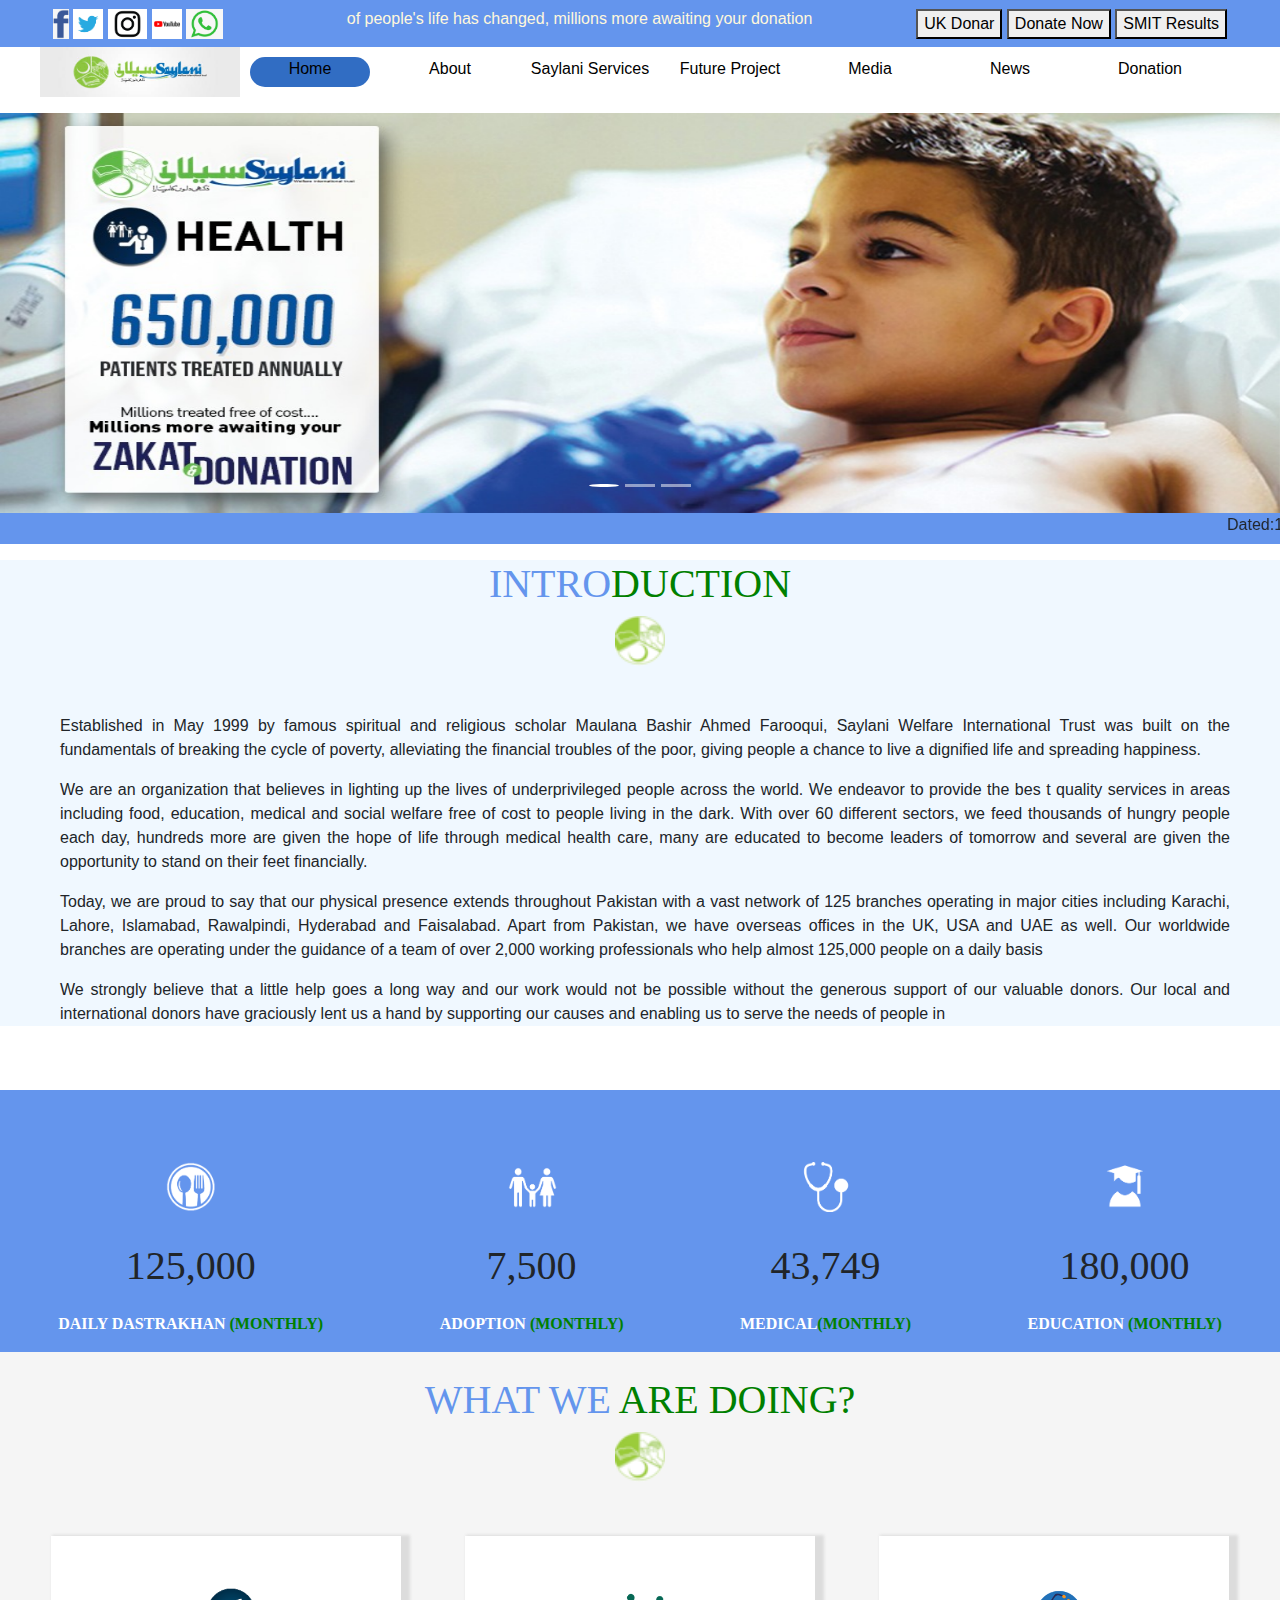
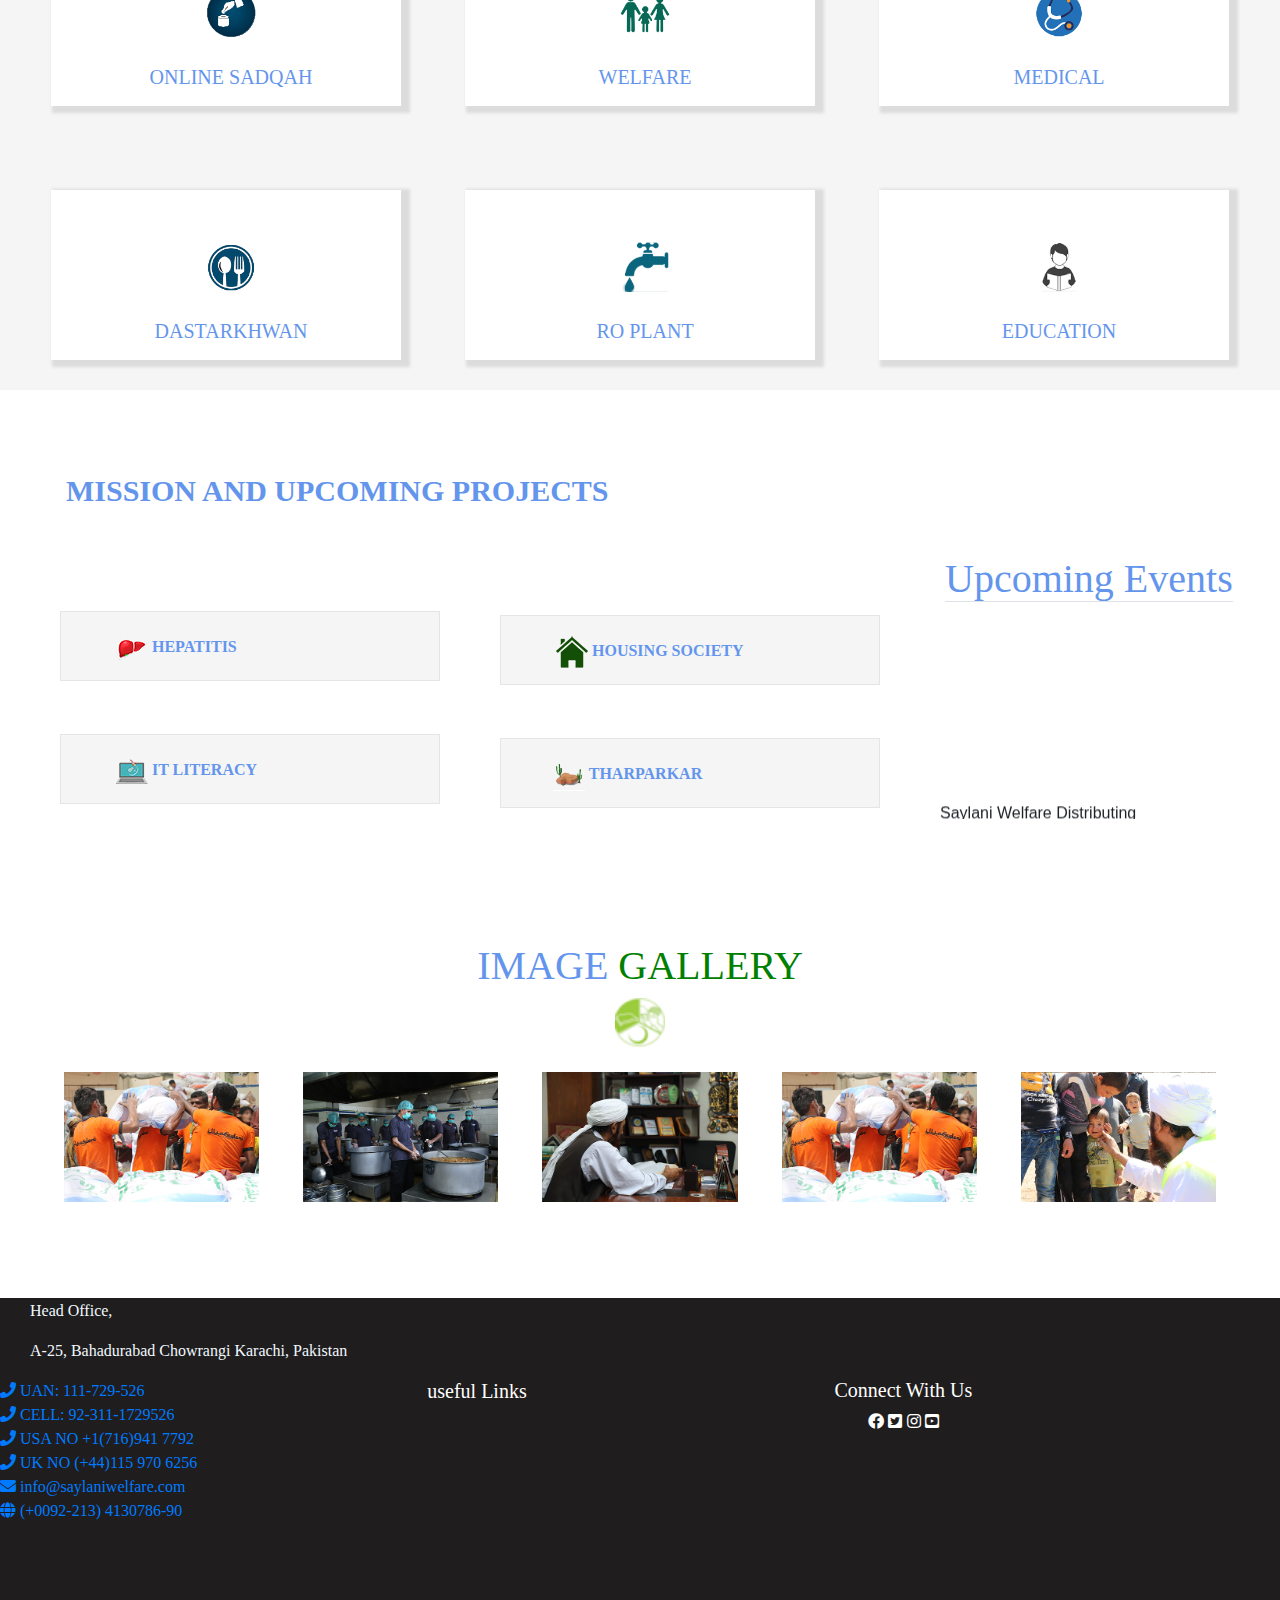
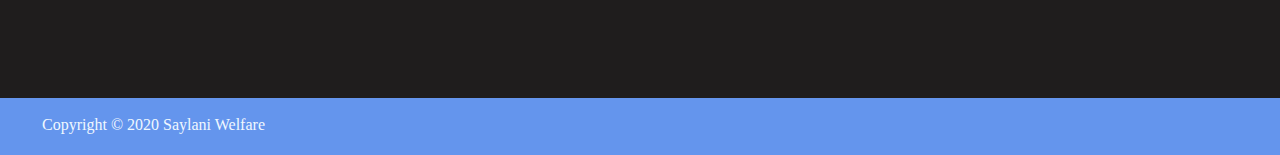
<file: index.html>
<!DOCTYPE html>
<html lang="en">
<head>
    <meta charset="UTF-8">
    <meta name="viewport" content="width=device-width, initial-scale=1.0">
    <title>saylani assignment </title>
</head>
<link rel="stylesheet" href="style.css">
 <link rel="stylesheet" href="https://pro.fontawesome.com/releases/v5.10.0/css/all.css" ... crossorigin="anonymous"/> <link rel="stylesheet" href="https://stackpath.bootstrapcdn.com/bootstrap/4.4.1/css/bootstrap.min.css" integrity="sha384-Vkoo8x4CGsO3+Hhxv8T/Q5PaXtkKtu6ug5TOeNV6gBiFeWPGFN9MuhOf23Q9Ifjh" crossorigin="anonymous"> 
 
 
 
<body>
    
    <div class="main">
        <div class="one">
        <a href="https://www.facebook.com/"><img height="30px" src="fb logo.png"></a>
         <!-- <a href="Search Results Web results"> </a> -->
        
        
       <a href="About Twitter's link service (http://t.co) - Twitter Help Center"><img height="30px" src="twit logo.png"></a>
     <a href="https://instagram.com"> <img height="30px" src="instagram logo.png"></a>
      <a href="https://youtube.com">  <img height="30px" src="YouTube logo.png"></a>
        <a href="www.whatsapp.com"><img height="30px" src="whats app logo.png"></a>
    </div>
    <div class="two">
    
   <center> <p> of people's life has changed, millions more awaiting your donation</p></center> 
</div>
<div class="three">
    <button>UK Donar</button>
    <button>Donate Now</button>
    <button>SMIT Results</button>
</div>
</div>

        
    
<div class="menu-bar">
    <ul>
      <img src="saylani logo.jpg" width="200px" height="50px" >
     <li class="active"><a href="#">Home</a></li>
    <li><a href="#">About</a>
    <div class="toggle">
    <ul>
      <li><a href="#">Introduction</a></li>
      <li><a href="#">Chairmain Message</a></li>
      <li><a href="#">Saylani Annual Report</a></li>
    </ul>
    </div>
    
    </li>
    <li><a href="#">Saylani Services</a></li>
    <li><a href="#">Future Project</a></li>
    <li><a href="#">Media</a></li>
    <li><a href="#">News</a></li>
    <li><a href="#">Donation</a></li>
    </ul>
    </div>


              <!-- <class="fa fa-bars" menu-toggle>  -->


<div id="carouselExampleIndicators" class="carousel slide" data-ride="carousel">
    <ol class="carousel-indicators">
      <li data-target="#carouselExampleIndicators" data-slide-to="0" class="active"></li>
      <li data-target="#carouselExampleIndicators" data-slide-to="1"></li>
      <li data-target="#carouselExampleIndicators" data-slide-to="2"></li>
    </ol>
    <div class="carousel-inner">
      <div class="carousel-item active">
        <img src="saylani welfare image.png" class="d-block w-100" alt="..." height="400px" width="400px"> 
      </div>
      <div class="carousel-item">
        <img src="saylani image 2.webp" class="d-block w-100" alt="..." height="400px" width="400px">
      </div>
      <div class="carousel-item">
        <img src="saylani image 4.jpg" class="d-block w-100" alt="..." height="400px" width="400px">
      </div>
    </div>
    <a class="carousel-control-prev" href="#carouselExampleIndicators" role="button" data-slide="prev">
      <span class="carousel-control-prev-icon" aria-hidden="true"></span>
      <span class="sr-only">Previous</span>
    </a>
    <a class="carousel-control-next" href="#carouselExampleIndicators" role="button" data-slide="next">
      <span class="carousel-control-next-icon" aria-hidden="true"></span>
      <span class="sr-only">Next</span>
    </a>
  </div>
        
    <p><marquee> Dated:15-05-2019)  Saylani Welfare Announced "Donation Application" .
         More Details    (News-3 Dated:07-05-2019)  Alhamdulillah Saylani Organized 200+ Locations For Iftar And Sehri In This Holy Month . 
         More Details    (News-4 Dated:08-03-2019)  Saylani Welfare Distributing Ration & Clothes to affected people of Balochistan. More Details  
           (News-5 Dated:25-02-2019)  PIAIC Entrance Exam Merit Ranking List Announced.
          More Details   (News-6 Dated:23-02-2019)  President of Pakistan (Dr. Arif Alvi) Visited Saylani Welfare International Trust HeadOffice Karachi. More Details
              (News-7 Dated:19-02-2019)
            Dr Jamil Ahmed (Additional Inspector General of Police)
           & Atiqmir Visit Saylani Welfare International Trust,
         Saylani Mass I.T. Training. More Detai</marquee></p>




  
    <div class="intro">
       <center> <h2 class="title">INTRO<span class="scnd-color">DUCTION</span></h2></center>


    <center><img src="favicon.png" height="50px"></center><br>
<br>
       <p> Established in May 1999 by famous spiritual and religious scholar
            Maulana Bashir Ahmed Farooqui, Saylani Welfare International
             Trust was built on the fundamentals of breaking the cycle of poverty,
              alleviating the financial troubles of the poor,
            giving people a chance to live a dignified life and spreading happiness.</p>
       
       <p>We are an organization that believes in lighting up the lives
      of underprivileged people across the world. We endeavor to provide the bes
  t quality services in areas including food, education, medical and social welfare 
     free of cost to people living in the dark. With over 60 different sectors, we feed
             thousands of hungry people each day, hundreds more are given the hope of life
     through medical health care, many are educated to become leaders of tomorrow and several
            are given the opportunity to stand on their feet financially.</p>


       <p>Today, we are proud to say that our physical presence extends throughout Pakistan
            with a vast network of 125 branches operating in major cities including Karachi,
             Lahore, Islamabad, Rawalpindi, Hyderabad and Faisalabad. Apart from Pakistan, 
         we have overseas offices in the UK, USA and UAE as well. Our worldwide branches
              are operating under the guidance of a team of over 
           2,000 working professionals who help almost 125,000 people on a daily basis</p> 



          <p> We strongly believe that a little help goes a long way and our work would not
  be possible without the generous support of our valuable donors. Our local 
      and international donors have graciously lent us a hand by supporting our causes
          and enabling us to
            serve the needs of people in 
       </p>
    

        </div>

<br> <br>


        <div  class="main b">

  
          <div class="oneb"><br><br><br>
          <center> <img src="icon_food_png.png" height="50px" class="img"><br><br></center>
           <p class="number">125,000</p>
          <b> <p class="col">DAILY DASTRAKHAN <span class="scnd-color">(MONTHLY)</span></p></b>
         
          </div>
    

          <div class="oneb"> <br><br><br> 
        <center> <img src="icon family.png"  height="50px"><br><br></center>
             <p class="number">7,500</p>
            <b> <p class="col">ADOPTION  <span class="scnd-color">  (MONTHLY)</span></p></b>
            </div>


          <div class="oneb"><br><br><br>
          <center> <img src="icon_medical_png.png" height="50px"><br><br></center>
            <p class="number">43,749</p>
            <b><p class="col">MEDICAL<span class="scnd-color">(MONTHLY)</span></p></b>
          </div>


          <div class="oneb"> <br><br><br>
          <center> <img src="icon_education_png.png" height="50px"><br><br></center>

            <p class="number">180,000</p>
          <center>  <b> <p class="col">EDUCATION <span class="scnd-color"> (MONTHLY)</span></p></b></center>
            
          </div>

        </div>
        


        

             <!-- <what we are doing  start> -->

        <div class="what">

                      <br> 
          <h1 class="title">WHAT WE  <span class="scnd-color">ARE DOING?</span>  </h1>
                        
          <center><img src="favicon.png" height="50px"></center><br>

                       

               <div class="box">
                 <img src="onlinesadqah.png" height="50px"><br><br>
                
                <center> <p class="online">ONLINE SADQAH</p></center>
               </div>
               


               <div class="box">
                 <img src="welfare.png" height="50px"><br><br>
                 <p class="online"> WELFARE</p>
              </div>
               

              <div class="box">
                <img src="medical.png" height="50px"><br><br>
                <p class="online">MEDICAL</p>
              </div>
                                     
                 <br> <br>
               <div class="box">
                 <img src="Dastarkhwan.png" height="50px"><br><br>
                 <p class="online">DASTARKHWAN</p>
               </div>
                   
               

                 <div class="box">
                   <img src="ROPLANT.png" height="50px"><br><br>
                   <p class="online">RO PLANT</p>
                 </div>



                 <div class="box">
                   <img src="education.png" height="50px"><br><br>
                   <p class="online">EDUCATION</p>
                 </div>
                    
                            
        </div>

                  <!-- complete what we are doing  -->






                   <!-- mission and upcoming projects start -->

            <div class="mission">
            
              
                      
                  <br><br> 
                  
                                       
                  <div class="epic">
  
                <p class="missionlocal">MISSION AND UPCOMING PROJECTS</p> 
              </div>
            
                 <div class="bigest">

                  
                       <div class="mainproject1"> <br><br><br>
                      
               <div class="project1">
                   <img src="Hepatitis.png" class="png">  
                 HEPATITIS 
              </div>
              <br><br>

              <div class="project2">

                  <img src="IT.png" class="png">
                  IT LITERACY
              </div>

             </div> 



                
                    <div class="mainproject2"> <br><br><br>

              <div class="project3">
                 <img src="housing.png" class="png">
                  HOUSING SOCIETY
              </div>
         <br><br>
              <div class="project4">
                <img src="tharparkar.png" class="png">
                THARPARKAR
              </div>
             </div> 


                
                                      <div class="blackmain">
                        <div class="black">
                       <h class=" line-bottom border-bottom mt-0 coming">Upcoming Events</h>
                       </div> 

                           
                  <p class="whiter">
                
                    <marquee direction="up" width="200" height="200" scrollamount="2" onmouseover="this.stop();" onmouseout="this.start();">
                        Saylani Welfare Distributing Ration & Clothes to affected people of Balochistan .<a href="https://www.facebook.com/saylaniwelfare/posts/3164679946891260?__tn__=-R" style="color: blue">More Details</a> <br><br>
                        Entry Test Accouncement (Graphic Designing & Video Editing/Animation Course) On Sunday 3rd March 2019 @ 11:00Am Vanue: 4rh Floor, Saylani Welfare International Trust HeadOffice Bahadurabad .<a href="https://www.facebook.com/saylaniwelfare/photos/a.258515937507690/3152781434747778/?type=3&theater>" style="color: blue">More Details</a> <br><br>
                        Dr Jamil Ahmed (Additional Inspector General of Police) & Atiqmir Visit Saylani Welfare International Trust, Saylani Mass I.T. Training .<a href="https://www.facebook.com/saylaniwelfare/posts/3124996217526300?__xts__[0]=68.[base64]&__tn__=-R>" style="color: blue">More Details</a>   <br><br> 
                        PIAIC Entrance Exam Merit Ranking List Announced.<a href="https://www.saylaniwelfare.com/result" style="color: blue">More Details</a>  <br><br> President of Pakistan (Dr. Arif Alvi) Visited Saylani Welfare International Trust HeadOffice Karachi. <a href="https://www.facebook.com/saylaniwelfare/posts/3135103563182232?__xts__[0]=68.[base64]&__tn__=-R>" style="color: blue">More Details</a>                    
                    </marquee>

            </p>
          </div>


          </div>

                </div>


                      <!-- missoin and upcoming projects complete -->
            

                         
                      <!-- image gallery start -->

                        

                           <div class="gallerysection">

                            <Center> <h1 class="title">IMAGE  <span class="scnd-color">GALLERY</span>  </h1></Center>
                            <center><img src="favicon.png" height="50px"></center><br>
                                   
                            
                                    <div gallerymain>

                                     <div class="gallery">
                                       <img src="rashan 1.jpg" height="130px">
                                     </div>


                              

                                     
                                     <div class="gallery">
                                      <img src="rashan 2.jpg" height="130px">
                                     </div>
                              

                                      <div class="gallery">
                                        <img src="rashan 3.jpg" height="130px">
                                      </div>




                                      <div class="gallery">
                                        <img src="rashan 4.jpg" height="130px">
                                      </div>

                                       
                                              <div class="gallery">
                                                <img src="rashan 5.jpg" height="130px">
                                              </div>
                                    </div>
                          


                           </div>
                                      <br><br><br><br>

                                      <!-- image gallery complete  -->



                                      <!-- footer start -->


                                                <footer>
                                                
                                          <div class="mainfooter">
                                            
                                             <div class="footer1">
                                                 
                                             <li><p class="qwerty">Head Office,</p></li> 
                                            <li><p class="qwerty">A-25, Bahadurabad Chowrangi Karachi, Pakistan</p></li>  
                                          <li> <a href="#"><i class="fa fa-phone"></i> UAN: 111-729-526 </a></li>
                                          <li> <a href="#"><i class="fa fa-phone"></i> CELL: 92-311-1729526 </a></li>
                                          <li> <a href="#"><i class="fa fa-phone"></i> USA NO +1(716)941 7792 </a></li>
                                          <li> <a href="#"><i class="fa fa-phone"></i> UK NO (+44)115 970 6256 </a></li>
                                           <li> <a href="#"><i class="fa fa-envelope"></i> info@saylaniwelfare.com </a></li>
                                             <li><a href="#"><i class="fa fa-globe"></i> (+0092-213) 4130786-90</a> </li>
                                             

                                             </div> 





                                                        <div class="blood">
                                                       <div class="footer2">
                                                       <h1 class="magic"> useful Links</h1>
                                                       
                                                      </div> 
                                                    


                                                          
                                                      <div class="footer3">
                                                      
                                                             <h2 class="us">Connect With Us</h2>
                                                             
                                                      <i class="fab fa-facebook"></i> 
                                                     <i class="fab fa-twitter-square"></i>
                                                      <i class="fab fa-instagram"></i>
                                                      <i class="fab fa-youtube-square"></i>
                                                             
                                                  
                                                      </div>   
                                                               
                                                  

                                                    <!-- <div class="last">
                                                      
                                                    
                                                    <div class="last">
                                                      <h1>Copyright © 2020 Saylani Welfare</h1>
                                                    </div>
                                            
                                                  </div> -->
                                                  </div>             
                                                </footer>
                                                
                                                  <div class="finish" >
                                                    <p class="last">Copyright © 2020 Saylani Welfare</p> 
                                                 </div>


                                                     

                                         <!-- footer complete  -->
   
        
           <!-- <a class="gotop"><i class="fas fa-upload"></i></a> -->

    




  <script src="https://code.jquery.com/jquery-3.4.1.slim.min.js" integrity="sha384-J6qa4849blE2+poT4WnyKhv5vZF5SrPo0iEjwBvKU7imGFAV0wwj1yYfoRSJoZ+n" crossorigin="anonymous"></script>
  <script src="https://cdn.jsdelivr.net/npm/popper.js@1.16.0/dist/umd/popper.min.js" integrity="sha384-Q6E9RHvbIyZFJoft+2mJbHaEWldlvI9IOYy5n3zV9zzTtmI3UksdQRVvoxMfooAo" crossorigin="anonymous"></script>
  <script src="https://stackpath.bootstrapcdn.com/bootstrap/4.4.1/js/bootstrap.min.js" integrity="sha384-wfSDF2E50Y2D1uUdj0O3uMBJnjuUD4Ih7YwaYd1iqfktj0Uod8GCExl3Og8ifwB6" crossorigin="anonymous"></script>












</body>
</html>
</file>
<file: style.css>
.one,.two,.three{
     border: 2px solid: cornflowerblue;  
    
    
}
.main{
      display: flex;  
    flex-direction: row;
     align-items: center; 
       justify-content: space-around;  
     flex-wrap: wrap;
      border: 3px solid:cornflowerblue; 
     background-color: cornflowerblue; 
}


.two{
   padding: 2px 3px 0px 3px;
    /* font-weight: bolder; */
    color: cornsilk;
    text-indent: 20px;
    flex-wrap: wrap;
    margin-top: 5px;
}
 .one,.three{
     padding:5px  ;
 }

 .three{
     cursor: pointer;
 }




  /* MENU BAR START */


menu-bar ul img{
    text-indent: 10px 10px;
}

 menu-bar{
    background-color: #efefef;
     text-align: center; 
     }
     .menu-bar ul{
         display: inline-flex;
         list-style: none;
         color: black;
         text-align: center;
         flex-wrap: wrap;
     }
    .menu-bar ul li{
         width: 120px;
         margin: 10px;
          padding: 10; 
     }
    .menu-bar ul li a{
        text-decoration: none;
        color: black;
    }
    .active, .menu-bar ul li:hover{
    background: #316dc3;
    border-radius: 30px;
    
    }
     .menu-bar .fa{
         margin-right: 5px;  
    }
    .toggle{
        display: none;
    }
    
    /* MENU BAR COMPLETE */





    /* INTRODUCTION START */

/* style for larger devices  */
 
  @media only screen and (min-width:600px)
  

.menu-bar { 
        
         /* justify-content: space-between;  */
        background: whitesmoke;
         flex-wrap: wrap; 
         padding: 0px 15px 10px 20px;  
        
    }  


p{
    background-color:cornflowerblue ;
    text-align: justify;
}

.title {
    color: cornflowerblue;
    font-family:'merriweather',serif;
    font-size: 40px; 
}

.scnd-color {
    color: green;


}

.intro{
    background: aliceblue;

}

.intro p{
    background-color:aliceblue;
    margin-left: 60px;
    margin-right:50px ;
    justify-self: left;
}
  /* INTRO COMPLETE */






  /* BORDER START */
.main b{
    
    color: white;
     font-family:'merriweather',serif; 
    background-color: darkblue;
    
    }

.number{
    font-family:'merriweather',serif;
    text-align: center;
    font-size: 40px;
    

}

/* BORDER COMPLETE */



   /* what we are doing start */



.what{
    background-color: whitesmoke;
    flex-wrap: wrap;
    text-align: center;
    box-shadow: 10 black;
    font-family:'merriweather',serif; 

}


.online{
    background-color: white;
    text-align: center;
    color: cornflowerblue;
    font-size: 20px;

    
}

.box{
    display: inline-block;
    border: 2px solid white;
    width: 350px;
    height: 170px;
    text-align: center;
      padding: 50px 20px 30px 30px;
    margin: 30px;
     background-color: white;
     box-shadow: 5px 3px 3px 4px gainsboro;
     font-family: 'merriweather',serif;
    
}

h1.title{
    
       text-align: center;

}

/* complete  */





 /* mission and upcomig project start */


 .mission{
    background-color: white;
    margin-top: 10px;
    margin-bottom: 100px;
    /* display: inline; */

    
} 

 .missionlocal{
    background-color: white ;
    font-size: 30px;
    font-family: 'merriweather',serif;
     padding: 10px;
    /* margin: 10px 10px; */
    margin-left: 56px; 
    color: cornflowerblue;
    font-weight: 700;
    
} 


.project1{
    
    background-color:  whitesmoke;
    width: 380px;
    padding: 5px;
    border: 1px solid white;
     margin-left: 60px; 
     height: 70px;
     text-indent: 50px ;
    padding-top: 20px;
    border-color:  rgb(233, 228, 228);
    font-family: 'merriweather',serif;
    color: cornflowerblue;
    font-weight: 600;

} 

.project2{
    background-color:  whitesmoke;
     width: 380px; 
    padding:5px ;
    border: 1px solid  white;
    margin-left:60px ;
    margin-top: 5px;
    height: 70px;
    text-indent: 50px ;
    padding-top: 20px;
    border-color:  rgb(233, 228, 228);
    font-family: 'merriweather',serif;
    color: cornflowerblue;
    font-weight: 600;
}


.project3{
    background-color:  whitesmoke;
     width: 380px; 
    padding: 5px;
    border: 1px solid  white;
    margin-left: 60px;
     margin-top: 30px;
     height: 70px;
    text-indent: 50px ;
    padding-top: 20px;
    border-color:  rgb(233, 228, 228);
    font-family: 'merriweather',serif;
    color: cornflowerblue;
    font-weight: 600;

    
    
}

.project4{
    background-color: whitesmoke ;
    width: 380px;
    padding:2px ;
    border: 1px solid white;
    margin-left: 60px;
     margin-top: 5px; 
     height: 70px;
     text-indent: 50px ;
    padding-top: 20px;
    border-color:  rgb(233, 228, 228);
    font-family: 'merriweather',serif;
    color: cornflowerblue;
    font-weight: 600;
}


.post{
    background-color: whitesmoke ;
    padding-left: 50px;
    border-spacing: 10px 20px;
}

 
.bigest{
      display:flex; 
     flex-wrap: wrap;
     /* ya konsa class hn? */
     margin-right: 20px;
    
     

}  

.project3{
    margin-top: 4px;
    
}
 

       
  
.whiter{
    background-color: white;
    right: 300px;
    
    
}



 .black{

     padding: 10px 5px;
     font-family: 'merriweather',serif;
     font-size: 40px;
     font-weight: 40px;
     color: cornflowerblue;
     

}



.blackmain{

    margin-left: 60px;
}


.epic{
    margin-top: 10px;
}


  /* mission and upcoming project compelete */




  /* image gallery start */


  .gallery{
      background-color: white;
      display: inline;
      flex-direction: row;
      text-align: center;
      margin: 10px;
      padding: 10px;
      font-family: 'merriweather',serif;
      font-weight: 700;
  }

.gallerysection{
    background-color: white; 
    text-align: center;
}

/* image gallery complete */




    /* footer start */
       
.footer1{
     margin: 1px 80px 20px; 
    font-family:'merriweather',serif; 
     /* width: 400px;  */
     float: left; 
     background-color: rgb(31, 29, 29);
     margin-left: 0px;
     height: 310px;


}

.magic{
     float: left; 
     margin-top: 1px;
     font-size: 20px;
     font-family:'merriweather',serif;
     background-color:rgb(31, 29, 29) ;

}

.blood{
     text-align: center;
     background-color: rgb(31, 29, 29);
     color: white;
     /* height: 311px; */
     height: 400px;
     padding-top: 80px;
     
     
    
}

.us{
    font-family:'merriweather',serif ;
    font-size: 20px;
    background-color:rgb(31, 29, 29) ;
}


.mainfooter{
    /* background-color: black; */
    text-decoration: none;
    /* background: black; */
    
}

.qwerty{
    background-color:rgb(31, 29, 29) ;
    color:aliceblue; 
    margin-left: 30px;
}


.parot{
    background-color:rgb(31, 29, 29) ;
}
 


.finish{
border: 2px solid cornflowerblue;
text-align: center;
background-color: cornflowerblue;
text-align: 10px;


}
.last{
  text-indent: 40px;
  padding-top: 13px;
  font-family: 'merriweather',serif ;
  color: aliceblue;
    
}
</file>
